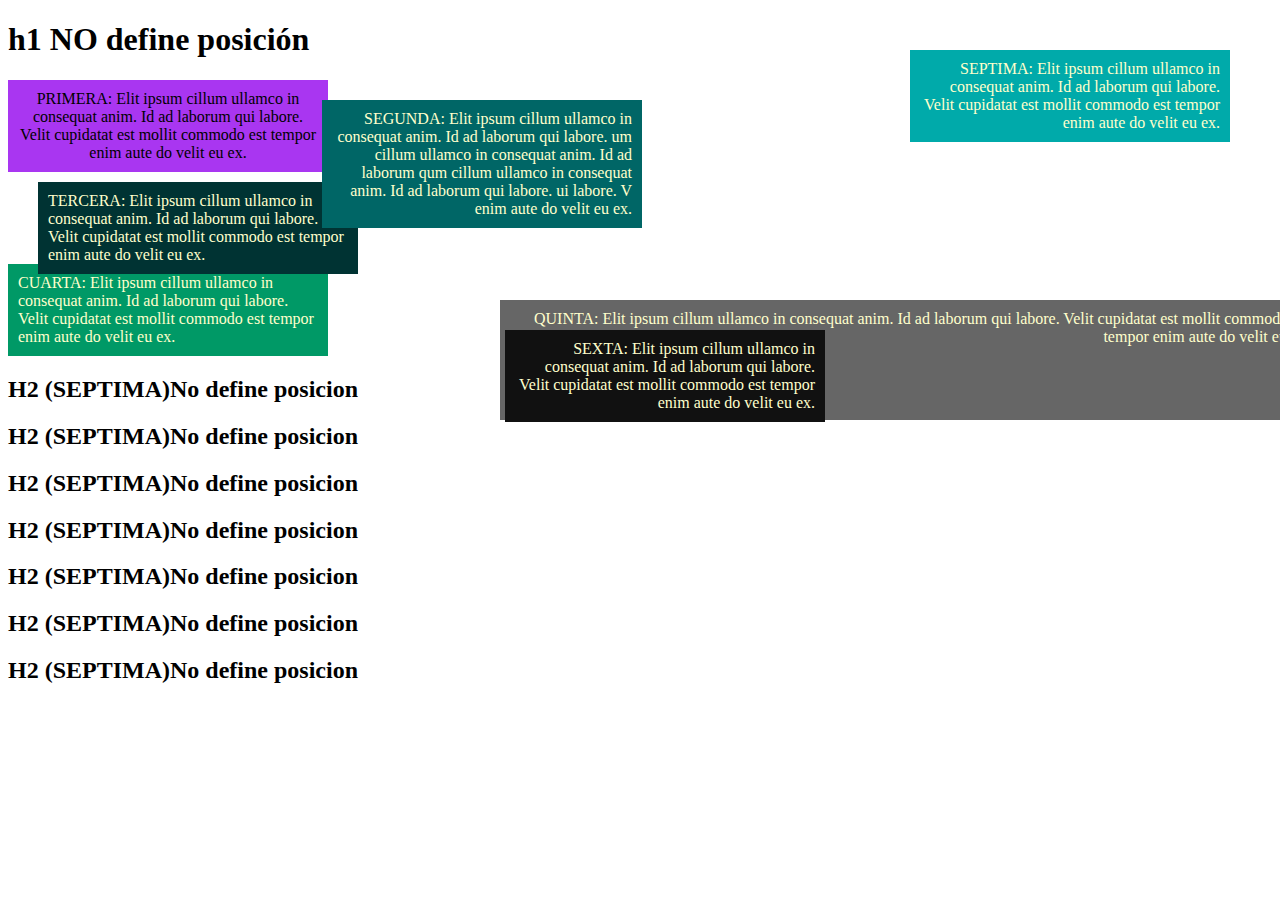
<file: css-ej5/float.html>
<!DOCTYPE html>
<html lang="en">

<head>
    <title></title>
    <meta charset="UTF-8">
    <link href="float.css" rel="stylesheet">
</head>

<body>

    <h1>h1 NO define posición</h1>

    <div id="uno">PRIMERA: Elit ipsum cillum ullamco in consequat anim. Id ad laborum qui labore. Velit cupidatat est mollit commodo est tempor enim aute do velit eu ex.</div>
    <div id="dos">SEGUNDA: Elit ipsum cillum ullamco in consequat anim. Id ad laborum qui labore. um cillum ullamco in consequat anim. Id ad laborum qum cillum ullamco in consequat anim. Id ad laborum qui labore. ui labore. V enim aute do velit eu ex.</div>
    <div id="tres">TERCERA: Elit ipsum cillum ullamco in consequat anim. Id ad laborum qui labore. Velit cupidatat est mollit commodo est tempor enim aute do velit eu ex.</div>
    <div id="cuatro">CUARTA: Elit ipsum cillum ullamco in consequat anim. Id ad laborum qui labore. Velit cupidatat est mollit commodo est tempor enim aute do velit eu ex. </div>
    <div id="cinco">QUINTA: Elit ipsum cillum ullamco in consequat anim. Id ad laborum qui labore. Velit cupidatat est mollit commodo est tempor enim aute do velit eu ex.
        <div id="seis">SEXTA: Elit ipsum cillum ullamco in consequat anim. Id ad laborum qui labore. Velit cupidatat est mollit commodo est tempor enim aute do velit eu ex. </div>
    </div>
    <div id="siete">SEPTIMA: Elit ipsum cillum ullamco in consequat anim. Id ad laborum qui labore. Velit cupidatat est mollit commodo est tempor enim aute do velit eu ex. </div>


    <h2>H2 (SEPTIMA)No define posicion</h2>
    <h2>H2 (SEPTIMA)No define posicion</h2>
    <h2>H2 (SEPTIMA)No define posicion</h2>
    <h2>H2 (SEPTIMA)No define posicion</h2>
    <h2>H2 (SEPTIMA)No define posicion</h2>
    <h2>H2 (SEPTIMA)No define posicion</h2>
    <h2>H2 (SEPTIMA)No define posicion</h2>

</body>

</html>
</file>
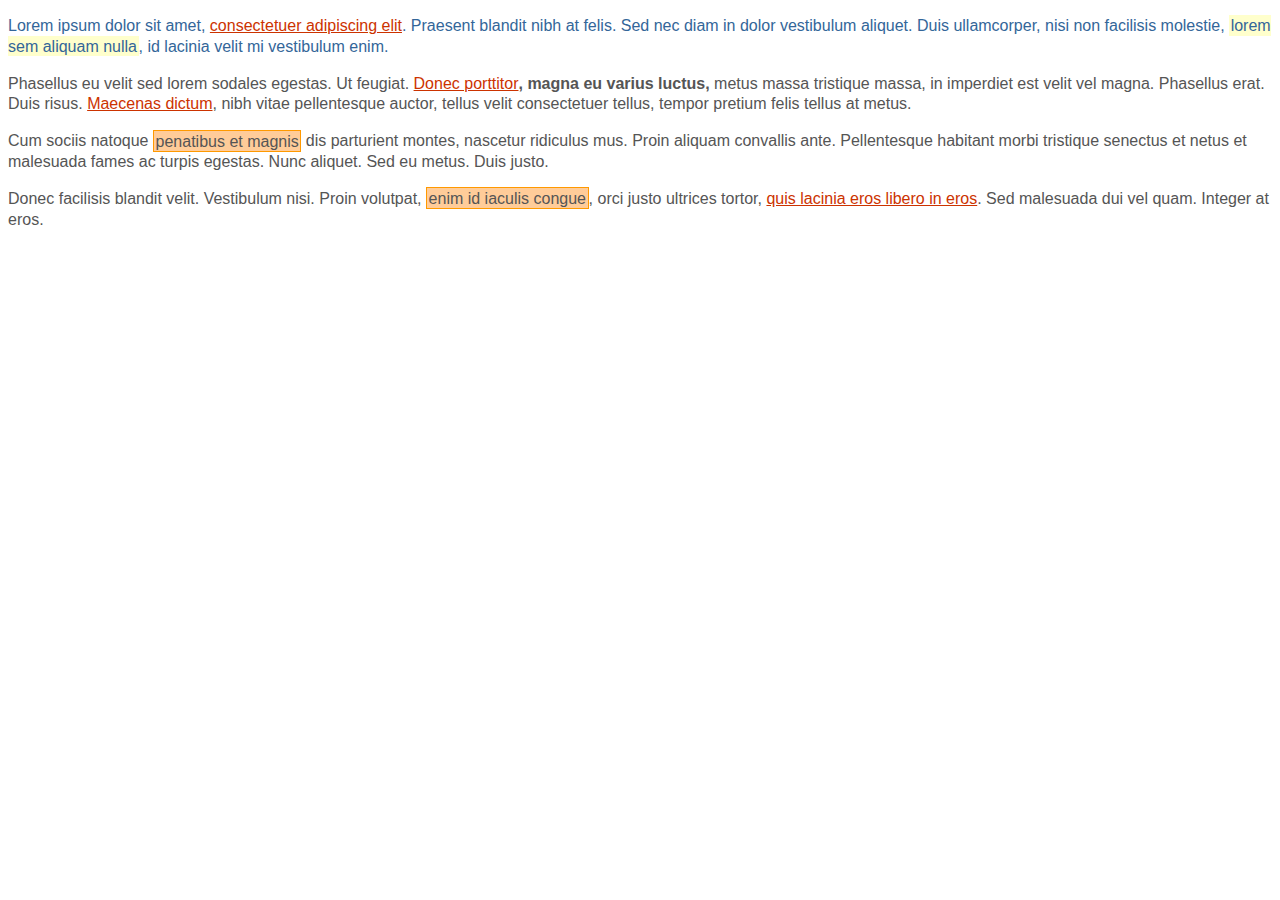
<file: ej1-199/ejer-1-pag199.html>
<!DOCTYPE html PUBLIC "-//W3C//DTD XHTML 1.0 Transitional//EN"
"http://www.w3.org/TR/xhtml1/DTD/xhtml1-transitional.dtd">
<html xmlns="http://www.w3.org/1999/xhtml">

<head>
    <meta http-equiv="Content-Type" content="text/html; charset=iso-8859-1" />
    <title>Ejercicio de selectores</title>
    <style type="text/css">
        /* Todos los elementos de la pagina */
        
        * {
            font: 1em/1.3 Arial, Helvetica, sans-serif;
        }
        /* Todos los parrafos de la pagina */
        
        p {
            color: #555;
        }
        /* Todos los párrafos contenidos en #primero */
        
        #primero p {
            color: #336699;
        }
        /* Todos los enlaces de la pagina */
        
        a {
            color: #CC3300;
        }
        /* Los elementos "em" contenidos en #primero */
        
        #primero em {
            background: #FFFFCC;
            padding: .1em;
        }
        /* Todos los elementos "em" de clase "especial" en toda la pagina */
        
        em.especial {
            background: #FFCC99;
            border: 1px solid #FF9900;
            padding: .1em;
        }
        /* Elementos "span" contenidos en .normal */
        
        .normal span {
            font-weight: bold;
        }
    </style>
</head>

<body>
    <div id="primero">
        <p>Lorem ipsum dolor sit amet, <a href="#">consectetuer adipiscing elit</a>. Praesent blandit nibh at felis. Sed nec diam in dolor vestibulum aliquet. Duis ullamcorper, nisi non facilisis molestie, <em>lorem sem aliquam nulla</em>, id lacinia velit
            mi vestibulum enim.</p>
    </div>
    <div class="normal">
        <p>Phasellus eu velit sed lorem sodales egestas. Ut feugiat. <span><a
Introducción a CSS Capítulo 15. Ejercicios
www.librosweb.es 199
href="#">Donec porttitor</a>, magna eu varius luctus,</span> metus massa tristique massa, in imperdiet est velit vel magna. Phasellus erat. Duis risus.
            <a href="#">Maecenas dictum</a>, nibh vitae pellentesque auctor, tellus velit consectetuer tellus, tempor pretium felis tellus at metus.</p>
        <p>Cum sociis natoque <em class="especial">penatibus et magnis</em> dis parturient montes, nascetur ridiculus mus. Proin aliquam convallis ante. Pellentesque habitant morbi tristique senectus et netus et malesuada fames ac turpis egestas. Nunc aliquet.
            Sed eu metus. Duis justo.</p>
        <p>Donec facilisis blandit velit. Vestibulum nisi. Proin volutpat, <em class="especial">enim id iaculis congue</em>, orci justo ultrices tortor, <a href="#">quis lacinia eros libero in eros</a>. Sed malesuada dui vel quam. Integer at eros.</p>
    </div>
</body>

</html>
</file>
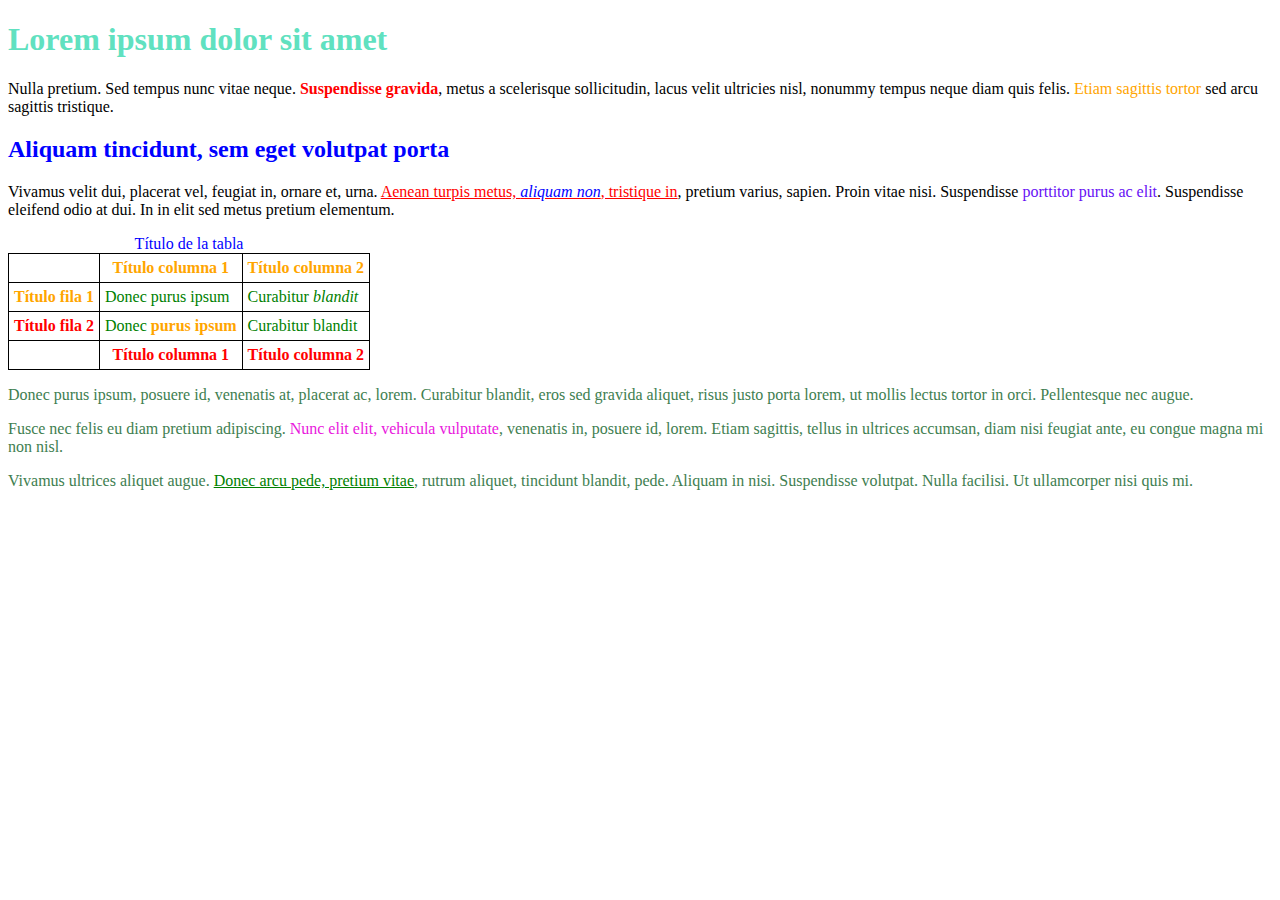
<file: ej2-200/ejer-2-pag200.html>
<!DOCTYPE html PUBLIC "-//W3C//DTD XHTML 1.0 Transitional//EN"
"http://www.w3.org/TR/xhtml1/DTD/xhtml1-transitional.dtd">
<html xmlns="http://www.w3.org/1999/xhtml">

<head>
    <meta http-equiv="Content-Type" content="text/html; charset=utf-8" />
    <title>Ejercicio de selectores</title>
    <link rel="stylesheet" href="ejer-2-pag200.css">
</head>

<body>
    <h1 id="titulo">Lorem ipsum dolor sit amet</h1>
    <p>Nulla pretium. Sed tempus nunc vitae neque. <strong>Suspendisse
gravida</strong>, metus a scelerisque sollicitudin, lacus velit ultricies nisl, nonummy tempus neque diam quis felis. <span class="destacado">Etiam sagittis tortor</span> sed arcu sagittis tristique.</p>
    <h2 id="subtitulo">Aliquam tincidunt, sem eget volutpat porta</h2>
    <p>Vivamus velit dui, placerat vel, feugiat in, ornare et, urna. <a href="#">Aenean turpis metus, <em>aliquam non</em>, tristique in</a>, pretium varius, sapien. Proin vitae nisi. Suspendisse <span class="especial">porttitor
purus ac elit</span>. Suspendisse eleifend odio at dui. In in elit sed metus pretium elementum.</p>
    <table summary="Descripción de la tabla y su contenido">
        <caption>Título de la tabla</caption>
        <thead>
            <tr>
                <th scope="col"></th>
                <th scope="col" class="especial">Título columna 1</th>
                <th scope="col" class="especial">Título columna 2</th>
            </tr>
        </thead>
        <tfoot>
            <tr>
                <th scope="col"></th>
                <th scope="col">Título columna 1</th>
                <th scope="col">Título columna 2</th>
            </tr>
        </tfoot>
        <tbody>
            <tr>
                <th scope="row" class="especial">Título fila 1</th>
                <td>Donec purus ipsum</td>
                <td>Curabitur <em>blandit</em></td>
            </tr>
            <tr>
                <th scope="row">Título fila 2</th>
                <td>Donec <strong>purus ipsum</strong></td>
                <td>Curabitur blandit</td>
            </tr>
        </tbody>
    </table>
    <div id="adicional">
        <p>Donec purus ipsum, posuere id, venenatis at, <span>placerat ac,
        lorem</span>. Curabitur blandit, eros sed gravida aliquet, risus justo porta lorem, ut mollis lectus tortor in orci. Pellentesque nec augue.</p>
        <p>Fusce nec felis eu diam pretium adipiscing. <span id="especial">Nunc elit
        elit, vehicula vulputate</span>, venenatis in, posuere id, lorem. Etiam sagittis, tellus in ultrices accumsan, diam nisi feugiat ante, eu congue magna mi non nisl.</p>
        <p>Vivamus ultrices aliquet augue. <a href="#">Donec arcu pede, pretium
        vitae</a>, rutrum aliquet, tincidunt blandit, pede. Aliquam in nisi. Suspendisse volutpat. Nulla facilisi. Ut ullamcorper nisi quis mi.
        </p>
    </div>
</body>

</html>
</file>
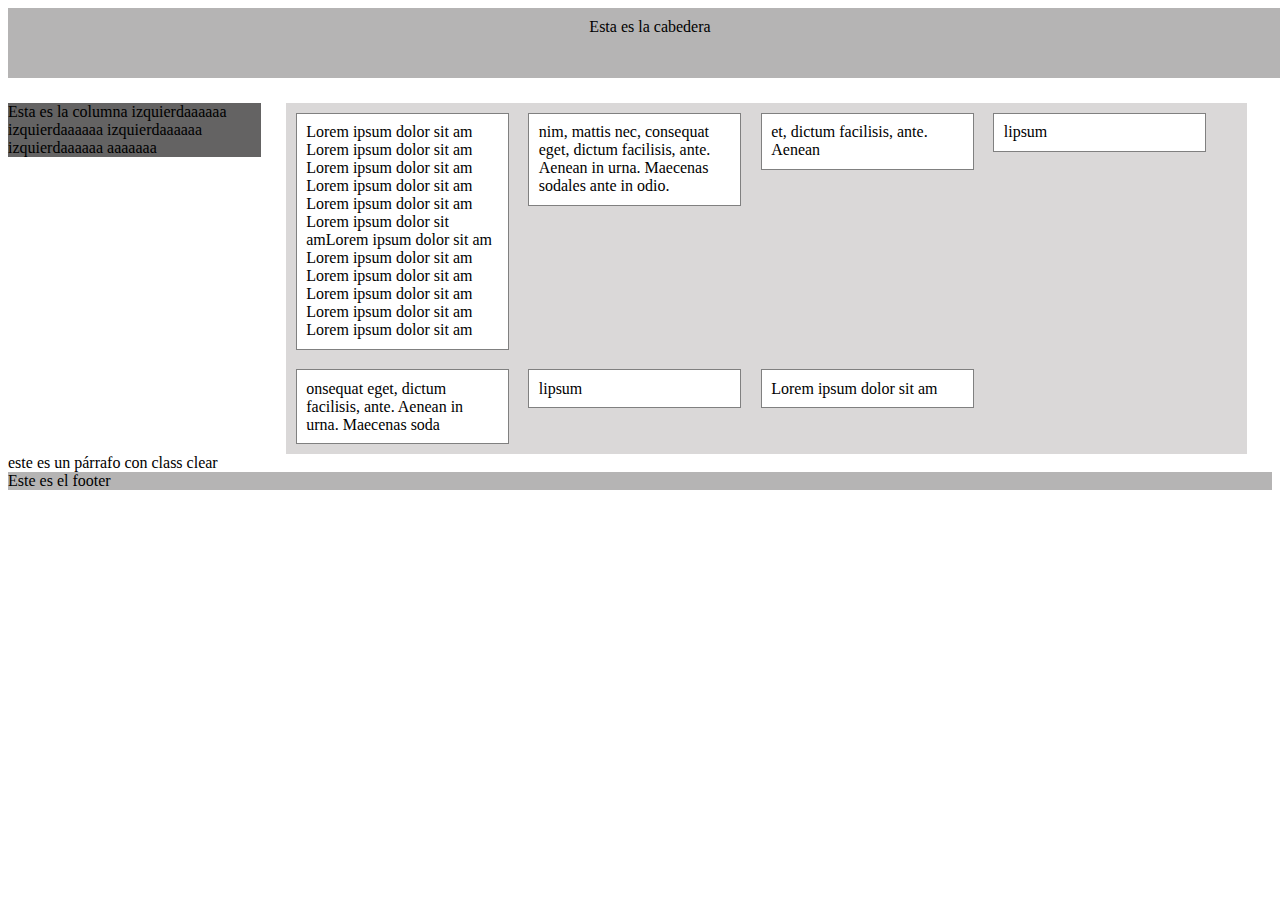
<file: ejTableFloat/float.html>
<!DOCTYPE html>
<html lang="en">

<head>
    <title></title>
    <meta charset="UTF-8">
    <link href="float.css" rel="stylesheet">
</head>

<body>

    <div id="principal">
        <div id="header">Esta es la cabedera</div>
        <div id="central">
            <div id="left">Esta es la columna izquierdaaaaaa izquierdaaaaaa izquierdaaaaaa izquierdaaaaaa aaaaaaa</div>
            <div id="content">

                <div class="row">
                    <div class="box"><span class="h">Lorem ipsum dolor sit am Lorem ipsum dolor sit am Lorem ipsum dolor sit am Lorem ipsum dolor sit am Lorem ipsum dolor sit am Lorem ipsum dolor sit amLorem ipsum dolor sit am Lorem ipsum dolor sit am Lorem ipsum dolor sit am Lorem ipsum dolor sit am Lorem ipsum dolor sit am Lorem ipsum dolor sit am</span></div>
                    <div class="box"><span>nim, mattis nec, consequat eget, dictum facilisis, ante. Aenean in urna. Maecenas sodales ante in odio. </span></div>
                    <div class="box"><span>et, dictum facilisis, ante. Aenean </span></div>
                    <div class="box"><span>lipsum</span></div>
                </div>
                <div class="row">
                    <div class="box"><span>onsequat eget, dictum facilisis, ante. Aenean in urna. Maecenas soda</span></div>
                    <div class="box"><span>lipsum</span></div>
                    <div class="box"><span>Lorem ipsum dolor sit am</span></div>
                </div>
            </div>
        </div>
        <br class="clear">este es un párrafo con class clear </br>
        <div id="footer">Este es el footer</div>
    </div>
</body>

</html>
</file>
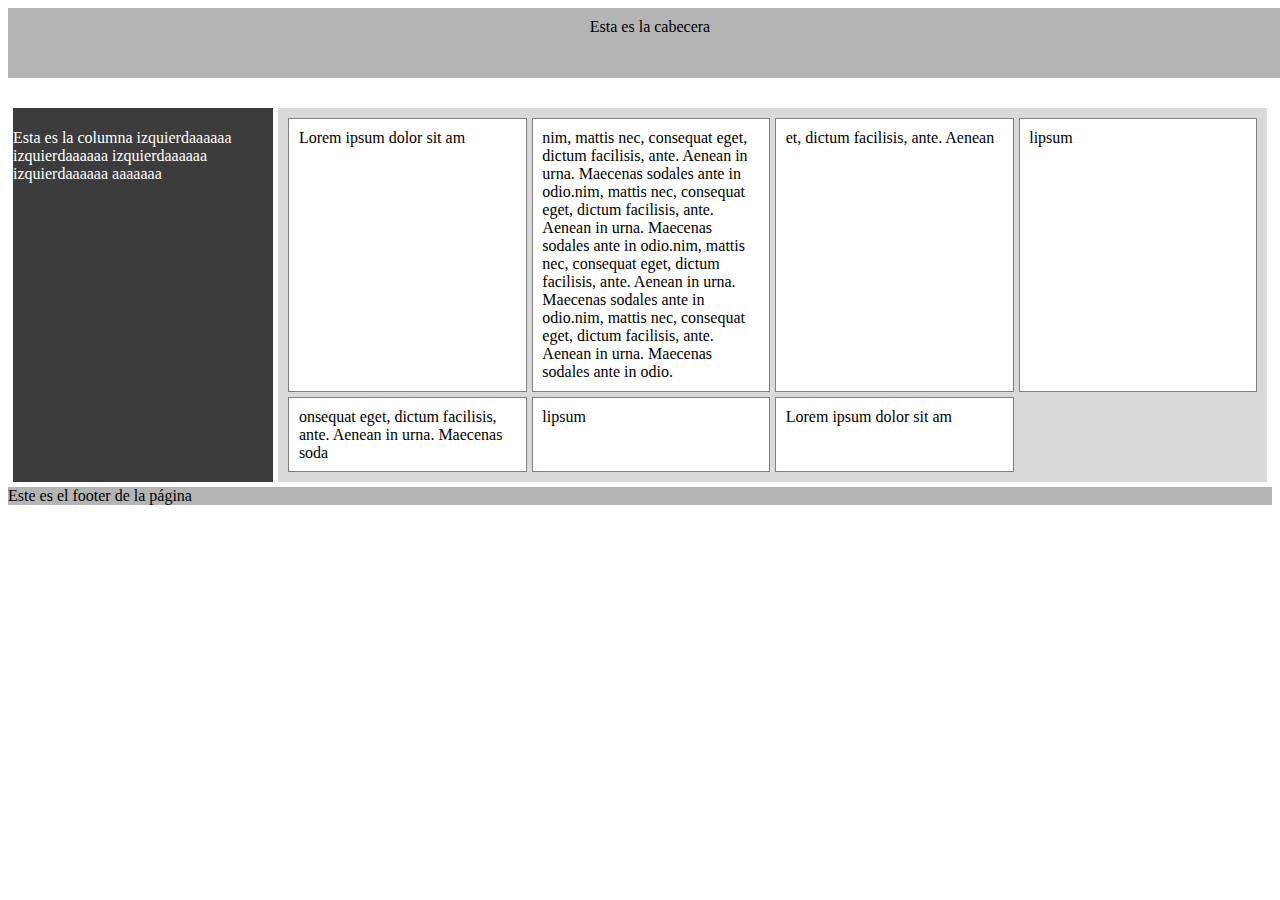
<file: ejTableFloat/table.html>
<!DOCTYPE html>
<html lang="en">

<head>
    <title></title>
    <meta charset="UTF-8">
    <link href="table.css" rel="stylesheet">
</head>

<body>
    <div id="principal">
        <div id="header">Esta es la cabecera</div>
        <div id="central" class="table">
            <div id="left" class="cell">Esta es la columna izquierdaaaaaa izquierdaaaaaa izquierdaaaaaa izquierdaaaaaa aaaaaaa</div>
            <div id="content" class="cell">

                <div class="row">
                    <div class="box cell"><span>Lorem ipsum dolor sit am</span></div>
                    <div class="box cell"><span>nim, mattis nec, consequat eget, dictum facilisis, ante. Aenean in urna. Maecenas sodales ante in odio.nim, mattis nec, consequat eget, dictum facilisis, ante. Aenean in urna. Maecenas sodales ante in odio.nim, mattis nec, consequat eget, dictum facilisis, ante. Aenean in urna. Maecenas sodales ante in odio.nim, mattis nec, consequat eget, dictum facilisis, ante. Aenean in urna. Maecenas sodales ante in odio. </span></div>
                    <div class="box cell"><span>et, dictum facilisis, ante. Aenean </span></div>
                    <div class="box cell"><span>lipsum</span></div>
                </div>
                <div class="row">
                    <div class="box cell"><span>onsequat eget, dictum facilisis, ante. Aenean in urna. Maecenas soda</span></div>
                    <div class="box cell"><span>lipsum</span></div>
                    <div class="box cell"><span>Lorem ipsum dolor sit am</span></div>
                </div>

            </div>
        </div>
        <div id="footer">Este es el footer de la página</div>
</body>

</html>
</file>
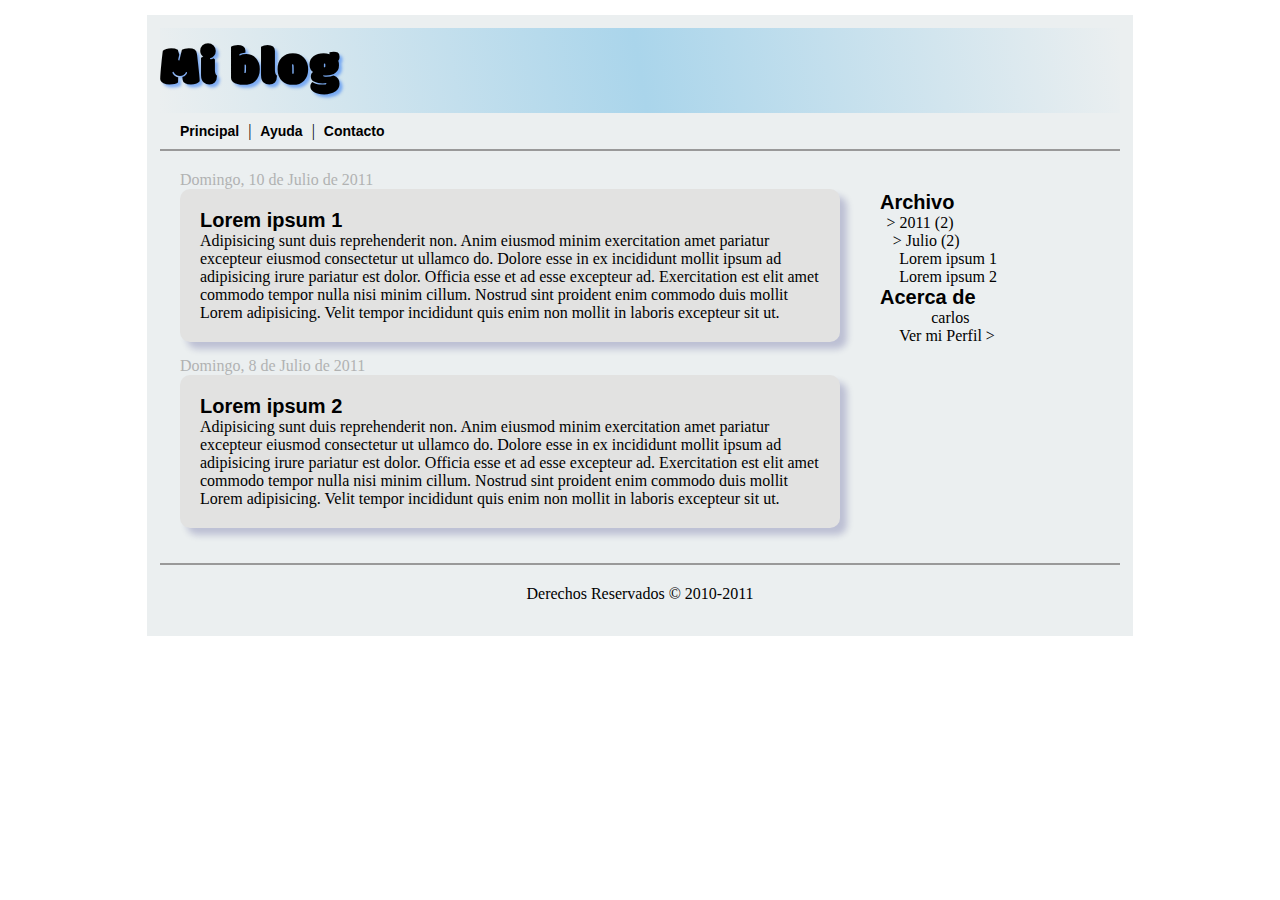
<file: plantillaBlog/blog.html>
<!DOCTYPE html>
<html lang="en">

<head>
    <meta charset="UTF-8">
    <title>Blog</title>
    <link rel="stylesheet" href="misestiloscss3.css">
</head>

<body>

    <div id="agrupar">

        <header id="cabecera">
            <h1>Mi blog</h1>
        </header>

        <nav id="menu">
            <ul>
                <li>Principal</li> |
                <li>Ayuda</li> |
                <li>Contacto</li>
            </ul>
        </nav>

        <section id="seccion">

            <time datetime="2011-06-10" pubdate>Domingo, 10 de Julio de 2011</time>
            <article>
                <header>
                    <hgroup>
                        <h1>Lorem ipsum 1</h1>
                    </hgroup>
                </header>
                Adipisicing sunt duis reprehenderit non. Anim eiusmod minim exercitation amet pariatur excepteur eiusmod consectetur ut ullamco do. Dolore esse in ex incididunt mollit ipsum ad adipisicing irure pariatur est dolor. Officia esse et ad esse excepteur ad.
                Exercitation est elit amet commodo tempor nulla nisi minim cillum. Nostrud sint proident enim commodo duis mollit Lorem adipisicing. Velit tempor incididunt quis enim non mollit in laboris excepteur sit ut.
            </article>

            <time datetime="2011-06-08" pubdate>Domingo, 8 de Julio de 2011</time>
            <article>
                <header>
                    <hgroup>
                        <h1>Lorem ipsum 2</h1>
                    </hgroup>
                </header>
                Adipisicing sunt duis reprehenderit non. Anim eiusmod minim exercitation amet pariatur excepteur eiusmod consectetur ut ullamco do. Dolore esse in ex incididunt mollit ipsum ad adipisicing irure pariatur est dolor. Officia esse et ad esse excepteur ad.
                Exercitation est elit amet commodo tempor nulla nisi minim cillum. Nostrud sint proident enim commodo duis mollit Lorem adipisicing. Velit tempor incididunt quis enim non mollit in laboris excepteur sit ut.
            </article>
        </section>

        <aside id="columna">
            <h1>Archivo</h1>
            <nav>
                <ul>
                    <li><a href="">> 2011 (2)</a>
                        <ul>
                            <li><a href="">> Julio (2)</a>
                                <ul>
                                    <li><a href="">Lorem ipsum 1</a></li>
                                    <li><a href="">Lorem ipsum 2</a></li>
                                </ul>
                            </li>
                        </ul>
                    </li>
                </ul>
            </nav>
            <h1>Acerca de</h1>
            <nav>
                <ul>
                    <li>
                        <ul>
                            <li><a href="" id="usuario">carlos</a>
                                <ul>
                                    <li><a href="">Ver mi Perfil ></a></li>
                                </ul>
                            </li>
                        </ul>
                    </li>
                </ul>
            </nav>
        </aside>

        <footer id="pie">
            Derechos Reservados &copy; 2010-2011
        </footer>
    </div>
</body>

</html>
</file>
<file: css-ej5/float.css>
#uno {
  background-color: #A936F1;
  padding: 10px;
  text-align: center;
  width: 300px; }

#dos {
  position: absolute;
  width: 300px;
  padding: 10px;
  background-color: #066;
  text-align: right;
  color: #ffc;
  top: 100px;
  left: 322px;
  z-index: 1; }

#tres {
  position: relative;
  width: 300px;
  padding: 10px;
  background-color: #033;
  color: #ffc;
  top: 10px;
  left: 30px; }

#cuatro {
  position: static;
  width: 300px;
  padding: 10px;
  background-color: #096;
  color: #ffc;
  top: 10px;
  left: 30px; }

#cinco {
  position: absolute;
  width: 800px;
  height: 100px;
  padding: 10px;
  background-color: #666;
  text-align: right;
  color: #ffc;
  top: 300px;
  left: 500px; }

#seis {
  position: absolute;
  width: 300px;
  padding: 10px;
  background-color: #111;
  text-align: right;
  color: #ffc;
  top: 30px;
  left: 5px; }

#siete {
  position: fixed;
  width: 300px;
  padding: 10px;
  background-color: #0aa;
  text-align: right;
  color: #ffc;
  top: 50px;
  right: 50px; }

/*# sourceMappingURL=float.css.map */
</file>
<file: ej2-200/ejer-2-pag200.css>
#titulo {
  color: #60e1c0; }

p strong {
  color: red; }
p a {
  color: red; }
p em {
  color: blue; }
p span.especial {
  color: #6711f5; }

table {
  border-collapse: collapse; }
  table td {
    padding: 5px;
    color: green;
    border: 1px solid black; }
  table tfoot, table th {
    padding: 5px;
    color: red;
    border: 1px solid black; }

#subtitulo, table caption {
  color: blue; }

.destacado, .especial, td > strong {
  color: orange; }

div#adicional p {
  color: #407e50; }
div#adicional a {
  color: green; }

#especial {
  color: #e917dd; }

/*# sourceMappingURL=ejer-2-pag200.css.map */
</file>
<file: ejTableFloat/float.css>
#principal {
  margin: 0 auto;
  width: 100%; }

#header {
  width: 100%;
  height: 50px;
  background-color: #b5b4b4;
  text-align: center;
  padding: 10px;
  margin-bottom: 2%; }

#central {
  width: 100%; }

#left {
  float: left;
  background-color: #646363;
  width: 20%;
  margin-right: 2%; }

#content {
  float: left;
  background-color: #dad8d8;
  width: 76%; }
  #content .row {
    overflow: auto; }
    #content .row .box {
      width: 20%;
      background-color: white;
      margin: 1%;
      padding: 1%;
      border: 1px solid grey;
      float: left; }

.clear {
  clear: both; }

#footer {
  background-color: #b5b4b4; }

/*# sourceMappingURL=float.css.map */
</file>
<file: ejTableFloat/table.css>
#principal {
  margin: 0 auto;
  width: 100%; }

#header {
  width: 100%;
  height: 50px;
  background-color: #b5b4b4;
  text-align: center;
  padding: 10px;
  margin-bottom: 2%; }

#central {
  width: 100%;
  display: table;
  border-spacing: 5px;
  border-collapse: separate; }

#left {
  background-color: #3d3c3c;
  width: 20%;
  margin-right: 2%;
  display: table-cell;
  color: white; }

#content {
  display: table-cell;
  background-color: #dad8d8;
  width: 76%;
  padding: 5px;
  border-spacing: 5px;
  border-collapse: separate; }
  #content .row {
    overflow: auto;
    display: table-row; }
    #content .row .box {
      width: 20%;
      background-color: white;
      margin: 1%;
      padding: 1%;
      border: 1px solid grey;
      display: table-cell; }

.clear {
  clear: both; }

#footer {
  background-color: #b5b4b4; }

/*# sourceMappingURL=table.css.map */
</file>
<file: plantillaBlog/misestiloscss3.css>
* {
  margin: 0px;
  padding: 0px; }

h1 {
  font: bold 20px Verdana, sans-serif; }

h2 {
  font: bold 14px Verdana, sans-serif; }

header, section, footer, aside, nav, article, figure, figcaption,
hgroup {
  display: block; }

body {
  text-align: center; }

#agrupar {
  width: 960px;
  margin: 15px auto;
  padding: 1%;
  text-align: left;
  background-color: #ebeff0; }

#cabecera {
  background: linear-gradient(80deg, #ebeff0, #AAD5EB, #ebeff0); }
  #cabecera h1 {
    font: 3.5em "FuenteToGuapa";
    text-shadow: 3px 3px 3px rgba(28, 110, 248, 0.5); }

@font-face {
  font-family: "FuenteToGuapa";
  src: url("../otros/Modak-Regular.ttf"); }
#menu {
  padding: 5px 15px;
  border-bottom: 2px solid #999999; }

#menu li {
  display: inline-block;
  list-style: none;
  padding: 5px;
  font: bold 14px verdana, sans-serif; }

#seccion {
  float: left;
  width: 660px;
  margin: 20px; }

#columna {
  float: left;
  width: 220px;
  margin: 20px 0px;
  padding: 20px; }
  #columna ul {
    margin-left: 0.4em;
    list-style: none; }
  #columna a {
    text-decoration: none;
    color: black; }
  #columna #usuario {
    margin-left: 2.4em; }

#pie {
  clear: both;
  text-align: center;
  padding: 20px;
  border-top: 2px solid #999999; }

article {
  background: #E2E2E1;
  padding: 20px;
  margin-bottom: 15px;
  border-radius: 10px;
  box-shadow: 7px 7px 7px rgba(0, 0, 100, 0.2); }

article footer {
  text-align: right; }

time {
  color: #999999;
  opacity: 0.7; }

figcaption {
  font: italic 14px verdana, sans-serif; }

/*# sourceMappingURL=misestiloscss3.css.map */
</file>
